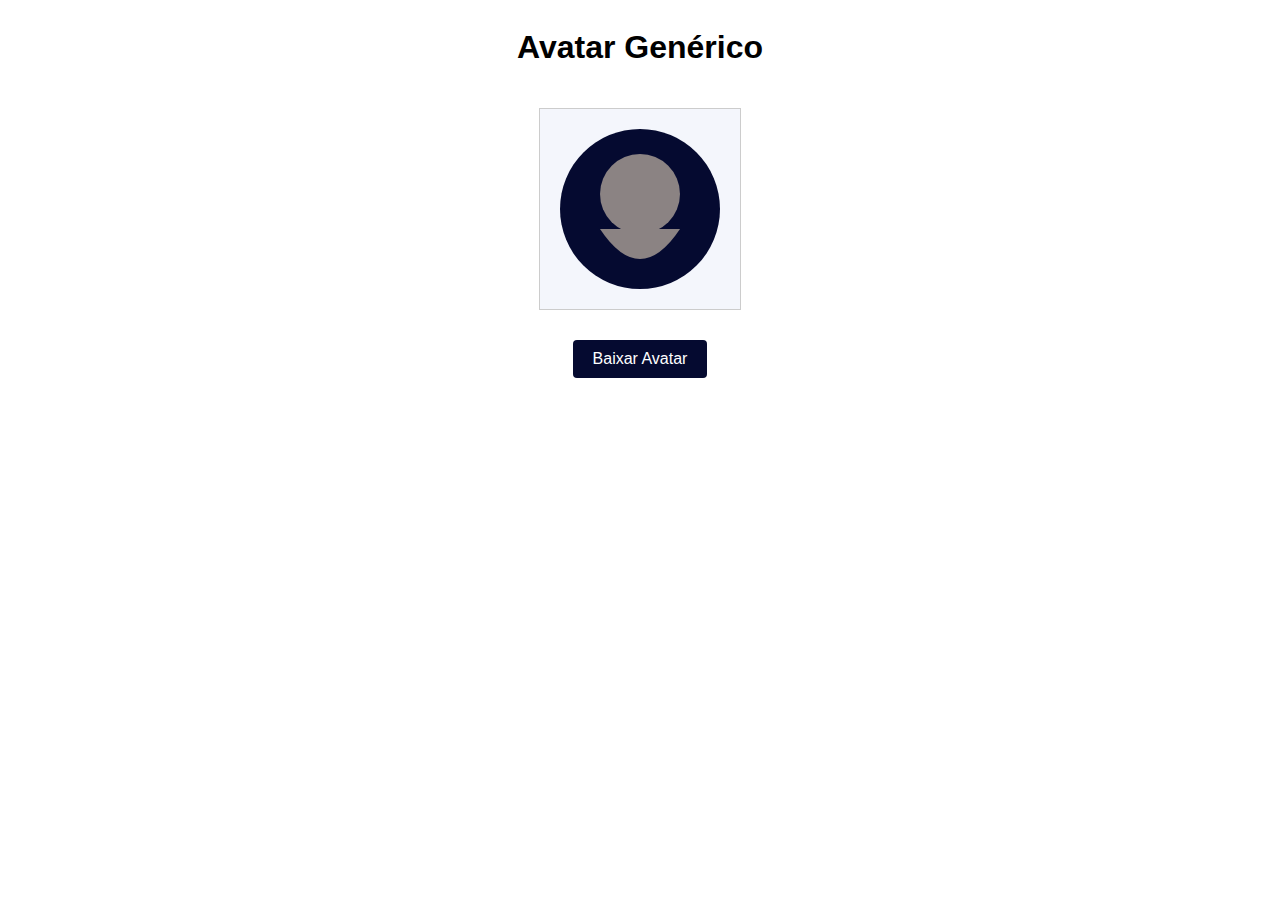
<file: create_avatar.html>
<!DOCTYPE html>
<html>
<head>
    <title>Gerador de Avatar</title>
    <style>
        body {
            display: flex;
            flex-direction: column;
            align-items: center;
            font-family: Arial, sans-serif;
        }
        canvas {
            border: 1px solid #ccc;
            margin: 20px;
        }
        a {
            padding: 10px 20px;
            background-color: #050A30;
            color: white;
            text-decoration: none;
            border-radius: 4px;
            margin-top: 10px;
        }
    </style>
</head>
<body>
    <h1>Avatar Genérico</h1>
    <canvas id="avatarCanvas" width="200" height="200"></canvas>
    <a id="downloadLink" href="#" download="avatar.png">Baixar Avatar</a>

    <script>
        document.addEventListener('DOMContentLoaded', function() {
            const canvas = document.getElementById('avatarCanvas');
            const ctx = canvas.getContext('2d');
            const downloadLink = document.getElementById('downloadLink');
            
            // Desenhar o avatar
            function drawAvatar() {
                // Fundo
                ctx.fillStyle = '#F4F6FC';
                ctx.fillRect(0, 0, 200, 200);
                
                // Círculo de fundo
                ctx.fillStyle = '#050A30';
                ctx.beginPath();
                ctx.arc(100, 100, 80, 0, Math.PI * 2);
                ctx.fill();
                
                // Cabeça
                ctx.fillStyle = '#8B8383';
                ctx.beginPath();
                ctx.arc(100, 85, 40, 0, Math.PI * 2);
                ctx.fill();
                
                // Corpo
                ctx.beginPath();
                ctx.moveTo(60, 120);
                ctx.quadraticCurveTo(100, 180, 140, 120);
                ctx.fill();
                
                // Atualizar o link de download
                downloadLink.href = canvas.toDataURL('image/png');
            }
            
            // Desenhar o avatar quando a página carregar
            drawAvatar();
        });
    </script>
</body>
</html>
</file>
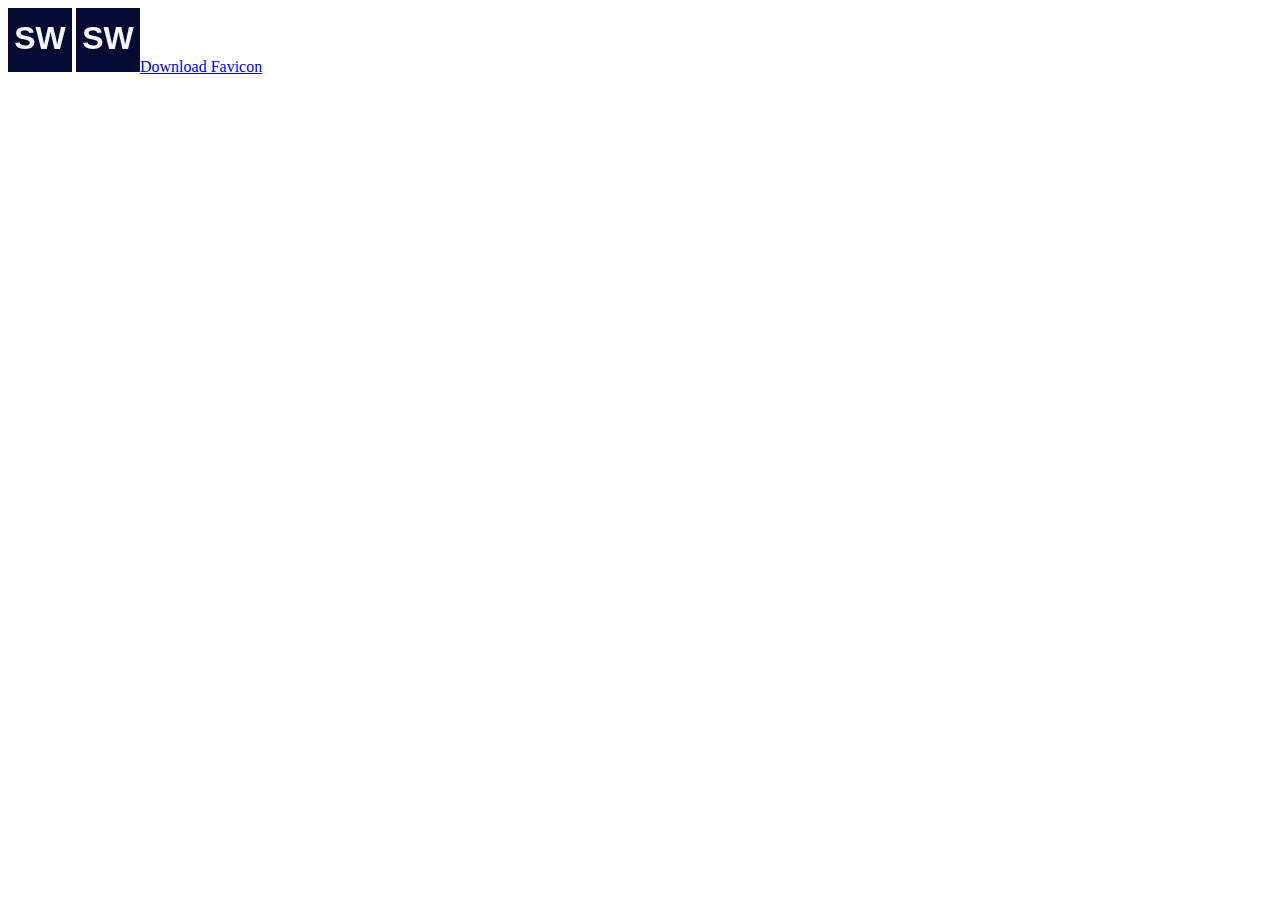
<file: create_favicon.html>
<!DOCTYPE html>
<html>
<head>
    <title>Favicon Generator</title>
</head>
<body>
    <canvas id="favicon" width="64" height="64"></canvas>
    <script>
        // Criar um favicon simples com as cores da SparkWave
        const canvas = document.getElementById('favicon');
        const ctx = canvas.getContext('2d');
        
        // Cor de fundo (azul escuro)
        ctx.fillStyle = '#050A30';
        ctx.fillRect(0, 0, 64, 64);
        
        // Texto (branco off-white)
        ctx.fillStyle = '#F4F6FC';
        ctx.font = 'bold 32px Arial';
        ctx.textAlign = 'center';
        ctx.textBaseline = 'middle';
        ctx.fillText('SW', 32, 32);
        
        // Converter para imagem
        const dataUrl = canvas.toDataURL('image/png');
        
        // Exibir a imagem
        const img = new Image();
        img.src = dataUrl;
        document.body.appendChild(img);
        
        // Adicionar link para download
        const link = document.createElement('a');
        link.href = dataUrl;
        link.download = 'favicon.ico';
        link.textContent = 'Download Favicon';
        document.body.appendChild(link);
    </script>
</body>
</html>
</file>
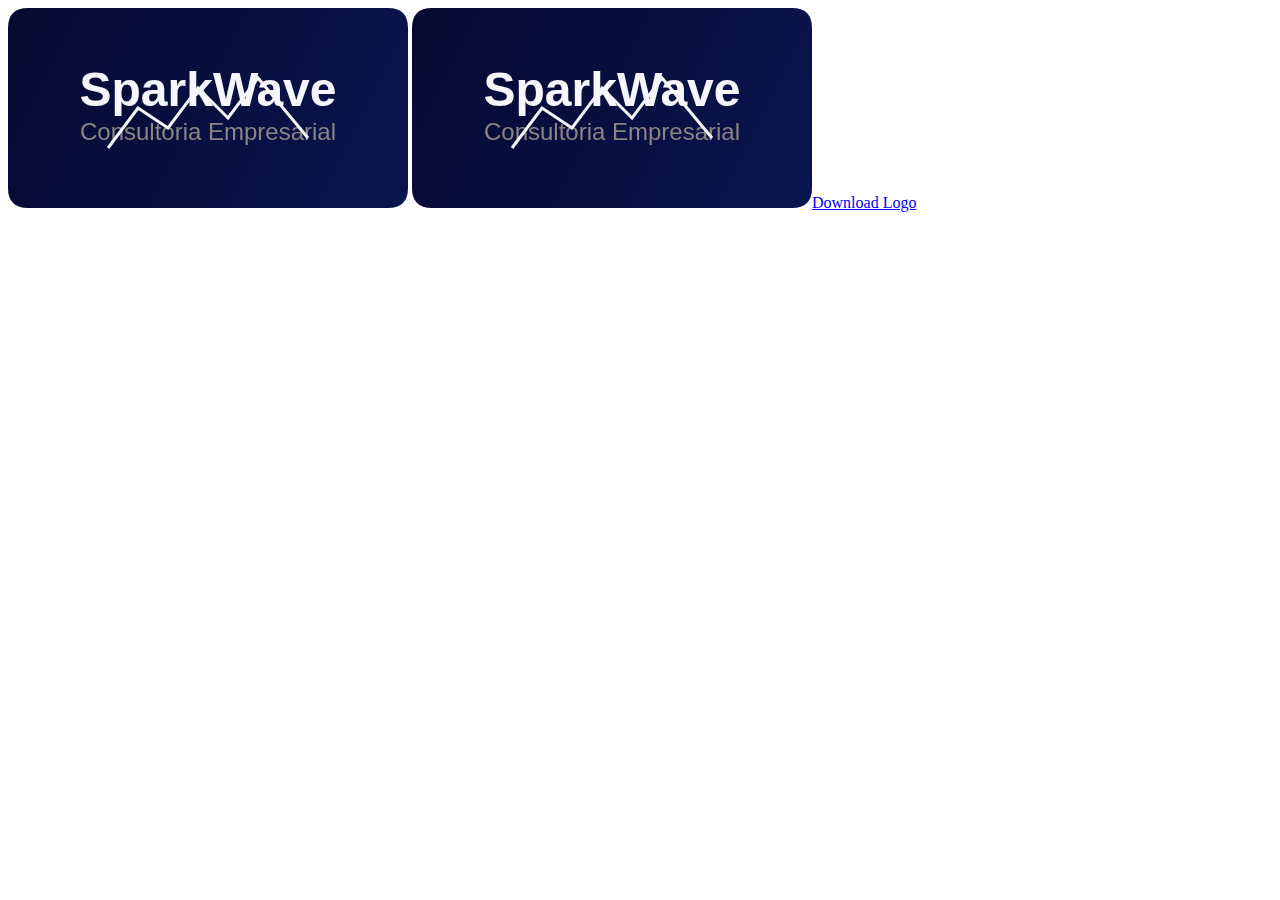
<file: create_logo.html>
<!DOCTYPE html>
<html>
<head>
    <title>Logo Generator</title>
</head>
<body>
    <canvas id="logo" width="400" height="200"></canvas>
    <script>
        // Criar um logo simples com as cores da SparkWave
        const canvas = document.getElementById('logo');
        const ctx = canvas.getContext('2d');
        
        // Cor de fundo (transparente)
        ctx.clearRect(0, 0, canvas.width, canvas.height);
        
        // Gradiente de fundo
        const gradient = ctx.createLinearGradient(0, 0, canvas.width, canvas.height);
        gradient.addColorStop(0, '#050A30');
        gradient.addColorStop(1, '#0A1550');
        
        // Desenhar retângulo com cantos arredondados
        const radius = 20;
        ctx.fillStyle = gradient;
        ctx.beginPath();
        ctx.moveTo(radius, 0);
        ctx.lineTo(canvas.width - radius, 0);
        ctx.quadraticCurveTo(canvas.width, 0, canvas.width, radius);
        ctx.lineTo(canvas.width, canvas.height - radius);
        ctx.quadraticCurveTo(canvas.width, canvas.height, canvas.width - radius, canvas.height);
        ctx.lineTo(radius, canvas.height);
        ctx.quadraticCurveTo(0, canvas.height, 0, canvas.height - radius);
        ctx.lineTo(0, radius);
        ctx.quadraticCurveTo(0, 0, radius, 0);
        ctx.closePath();
        ctx.fill();
        
        // Texto "SparkWave"
        ctx.fillStyle = '#F4F6FC';
        ctx.font = 'bold 48px Arial';
        ctx.textAlign = 'center';
        ctx.textBaseline = 'middle';
        ctx.fillText('SparkWave', canvas.width / 2, canvas.height / 2 - 15);
        
        // Texto "Consultoria Empresarial"
        ctx.fillStyle = '#8B8383';
        ctx.font = '24px Arial';
        ctx.fillText('Consultoria Empresarial', canvas.width / 2, canvas.height / 2 + 25);
        
        // Adicionar um ícone de gráfico estilizado
        ctx.strokeStyle = '#F4F6FC';
        ctx.lineWidth = 3;
        ctx.beginPath();
        ctx.moveTo(100, 140);
        ctx.lineTo(130, 100);
        ctx.lineTo(160, 120);
        ctx.lineTo(190, 80);
        ctx.lineTo(220, 110);
        ctx.lineTo(250, 70);
        ctx.lineTo(300, 130);
        ctx.stroke();
        
        // Converter para imagem
        const dataUrl = canvas.toDataURL('image/png');
        
        // Exibir a imagem
        const img = new Image();
        img.src = dataUrl;
        document.body.appendChild(img);
        
        // Adicionar link para download
        const link = document.createElement('a');
        link.href = dataUrl;
        link.download = 'logo.png';
        link.textContent = 'Download Logo';
        document.body.appendChild(link);
    </script>
</body>
</html>
</file>
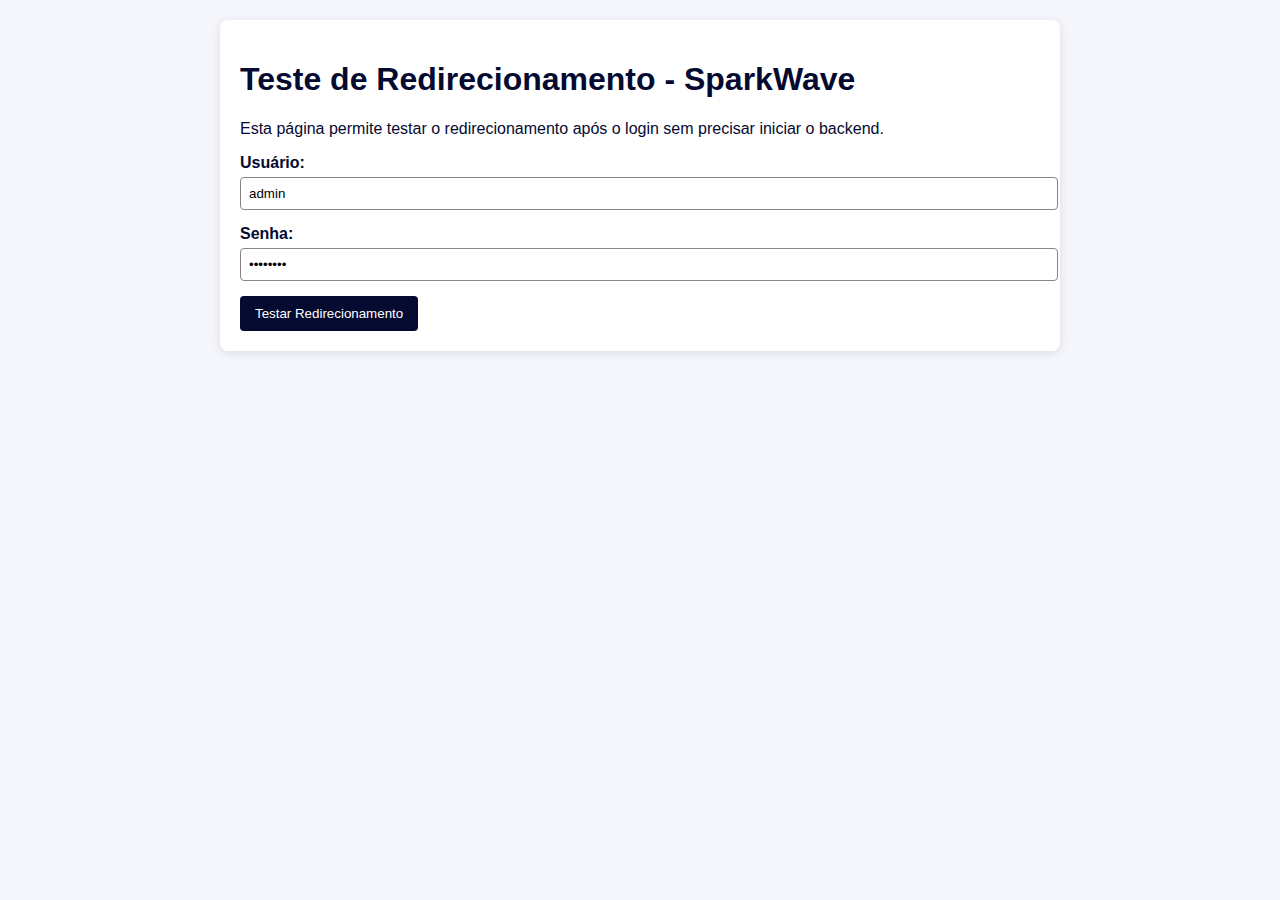
<file: test_redirect.html>
<!DOCTYPE html>
<html lang="pt-BR">
<head>
    <meta charset="UTF-8">
    <meta name="viewport" content="width=device-width, initial-scale=1.0">
    <title>Teste de Redirecionamento - SparkWave</title>
    <style>
        body {
            font-family: Arial, sans-serif;
            background-color: #F4F6FC;
            margin: 0;
            padding: 20px;
            color: #050A30;
        }
        .container {
            max-width: 800px;
            margin: 0 auto;
            background-color: white;
            padding: 20px;
            border-radius: 8px;
            box-shadow: 0 2px 10px rgba(0, 0, 0, 0.1);
        }
        h1 {
            color: #050A30;
        }
        .form-group {
            margin-bottom: 15px;
        }
        label {
            display: block;
            margin-bottom: 5px;
            font-weight: bold;
        }
        input {
            width: 100%;
            padding: 8px;
            border: 1px solid #8B8383;
            border-radius: 4px;
        }
        button {
            background-color: #050A30;
            color: white;
            border: none;
            padding: 10px 15px;
            border-radius: 4px;
            cursor: pointer;
        }
        button:hover {
            background-color: #0A1550;
        }
        pre {
            background-color: #f5f5f5;
            padding: 10px;
            border-radius: 4px;
            overflow-x: auto;
        }
        .result {
            margin-top: 20px;
            padding: 10px;
            border: 1px solid #ddd;
            border-radius: 4px;
            background-color: #f9f9f9;
        }
    </style>
</head>
<body>
    <div class="container">
        <h1>Teste de Redirecionamento - SparkWave</h1>
        <p>Esta página permite testar o redirecionamento após o login sem precisar iniciar o backend.</p>
        
        <div class="form-group">
            <label for="username">Usuário:</label>
            <input type="text" id="username" value="admin">
        </div>
        
        <div class="form-group">
            <label for="password">Senha:</label>
            <input type="password" id="password" value="admin123">
        </div>
        
        <button id="test-button">Testar Redirecionamento</button>
        
        <div class="result" id="result" style="display: none;">
            <h3>Resultado:</h3>
            <pre id="result-content"></pre>
        </div>
    </div>
    
    <script>
        document.getElementById('test-button').addEventListener('click', function() {
            const username = document.getElementById('username').value;
            const password = document.getElementById('password').value;
            
            // Simular resposta do backend
            const mockResponse = {
                token: "eyJhbGciOiJIUzUxMiJ9.eyJzdWIiOiJhZG1pbiIsImlhdCI6MTcxNzc2MjQwMCwiZXhwIjoxNzE3ODQ4ODAwfQ.MOCK_TOKEN",
                type: "Bearer",
                id: 1,
                username: username,
                email: "admin@sparkwave.com",
                roles: ["ADMIN"],
                redirectUrl: "https://school-finance-wizard.lovable.app/calculos"
            };
            
            // Mostrar a resposta simulada
            const resultDiv = document.getElementById('result');
            const resultContent = document.getElementById('result-content');
            resultDiv.style.display = 'block';
            resultContent.textContent = JSON.stringify(mockResponse, null, 2);
            
            // Perguntar se deseja redirecionar
            setTimeout(() => {
                if (confirm(`Você será redirecionado para: ${mockResponse.redirectUrl}\n\nDeseja continuar?`)) {
                    // Armazenar token JWT no localStorage (simulação)
                    localStorage.setItem('jwt_token', mockResponse.token);
                    localStorage.setItem('user_info', JSON.stringify({
                        id: mockResponse.id,
                        username: mockResponse.username,
                        email: mockResponse.email,
                        roles: mockResponse.roles
                    }));
                    
                    // Redirecionar
                    window.location.href = mockResponse.redirectUrl;
                }
            }, 1000);
        });
    </script>
</body>
</html>
</file>
